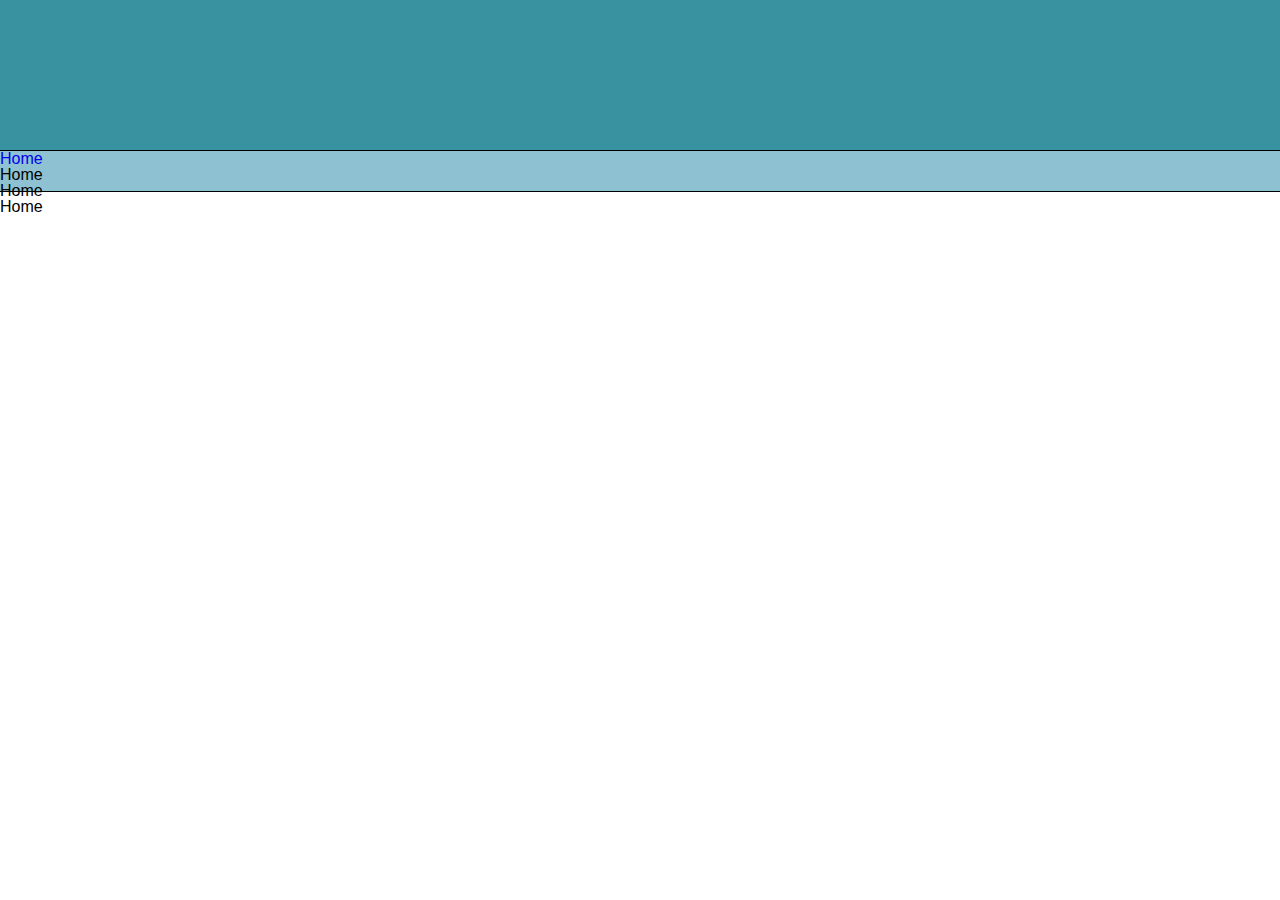
<file: skillbuilding2_wire_frame.html>
<!DOCTYPE html>
<html lang="en">
    <!--
        CGT 206 - "Team Couve Living"
        Skill Building 2 - Vancouver Economic Development
        Winter 18
    -->
<head>
    <title>Vancouver Economic Development</title>
    
    <meta charset="utf-8">
    <meta name="description" content="A website that outlines some of the programs that are contributing the Vancouver Washington’s economic development" >
    <meta name="keywords" content="Vancouver, WA, Washington, Block 10, Destination Downtown, Mobile food vendor, Waterfront Development" >
    <meta name="author" content="Team Couve Living">
    <meta name="viewport" content="width=device-width, initial-scale=1.0">
    
    <!-- CSS -->
    <link href="css/reset.css" rel="stylesheet">
    <link href="css/main.css" rel="stylesheet">
    
    <!-- JQUERY -->
    <script src="https://ajax.googleapis.com/ajax/libs/jquery/3.3.1/jquery.min.js"></script>
    
</head>
<body>
    <header>
        <h1></h1>
    </header>
    <nav>
        <ul>
            <li><a href="index.html">Home</a></li>
            <li>Home</li>
            <li>Home</li>
            <li>Home</li>
        </ul>
    </nav>
    <main>
    
    </main>
</body>
</html>
</file>
<file: css/main.css>
/*

    CSS for Economic Development of Vancouver
    Team Couve Living
    CGT 206 - Skill Building 2
    Winter 18

    COLORS
        #8EC2D2 rgb(128, 187, 204) - light cyan/light cerulean
        #3892A0 rgb(56, 146, 160) - strong cyan/strong arctic blue
        #B0A096 rgb(176, 160, 150) - orangish gray/tangeloish gray.
        #BFC0C1 rgb(191, 192, 193) - cyan-bluish gray/azureish gray
*/

/*------------------------------------------------------------------------------
---------------------------- MAIN CSS ------------------------------------------
------------------------------------------------------------------------------*/
body {
    font-family: sans-serif;
}

#wrapper {
    max-width: 399px;
    width: 100%; 
}

header {
    height: 150px;
    background-color: #3892A0;
    font-size: 2.5em;
    color : #FFF;
    border-bottom: 1px solid #000;
}

h1 {
    text-align: center;
    padding-top: 10px;
}

nav {
    height: 40px;
    background-color: #8EC2D2; 
    border-bottom: 1px solid #000;
}

a {
    text-decoration: none;
}

.navList {
    position: relative;
    display: none;
    clear: both;
    z-index: 99;
}

.navLink {
    font-size: 2em;
    padding: 10px 0 10px 0;
    max-width: 399px;
    width: 100%;
    background-color: #8EC2D2;
    color: #FFF;
    border-bottom: 1px solid #000;
}

.navLink a {
    color: #FFF;
    margin-left: 10px;
}

.navLink a:hover {
    color: #DDD;
}

.navLink a:active {
    color: #999;
}

.burger {
    color: #FFF;
    font-size: 2em;
    margin-top: 5px;
    margin-right: 10px; 
    float: right;
}

footer {
    clear: both;
    z-index: 1;
    border-top: 1px solid #000;
}

footer p {
    margin: 10px 0 0 10px;
}

/*-------------------------------------------------------------------------------
-----------------------------SMALL MOBILE CSS------------------------------------
-------------------------------------------------------------------------------*/
@media only screen and (min-width: 400px) and (max-width: 599px) {
    #wrapper {
    max-width: 599px;
    width: 100%; 
    }
    
    .navLink {
        max-width: 599px;
        width: 100%;
    }
}

/*-------------------------------------------------------------------------------
-----------------------------LARGE MOBILE CSS------------------------------------
-------------------------------------------------------------------------------*/
@media only screen and (min-width: 600px) and (max-width: 960px) {
    #wrapper {
    max-width: 960px;
    width: 100%; 
    }
    
    .navLink {
        max-width: 960px;
        width: 100%;
    }
}

/*-----------------------------------------------------------------------
-----------------------------TABLET CSS----------------------------------
-------------------------------------------------------------------------*/
@media only screen and (min-width: 960px) and (max-width: 1280px) {
    #wrapper {
        max-width: 1280px;
        width: 100%; 
    }
    
    .burger {
        display: none;
    }
    
    .navList {
        display: inline;
        margin: 0 auto;
        clear: both;
        width: 100%;
    }
    
    .navLink {
        font-size: 1.5em;
        display: inline;
        border: none;
        margin: 0 auto;
    }
}

/*------------------------------------------------------------------------
------------------------------DESKTOP CSS---------------------------------
-------------------------------------------------------------------------*/
@media only screen and (min-width: 1280px) {
}
</file>
